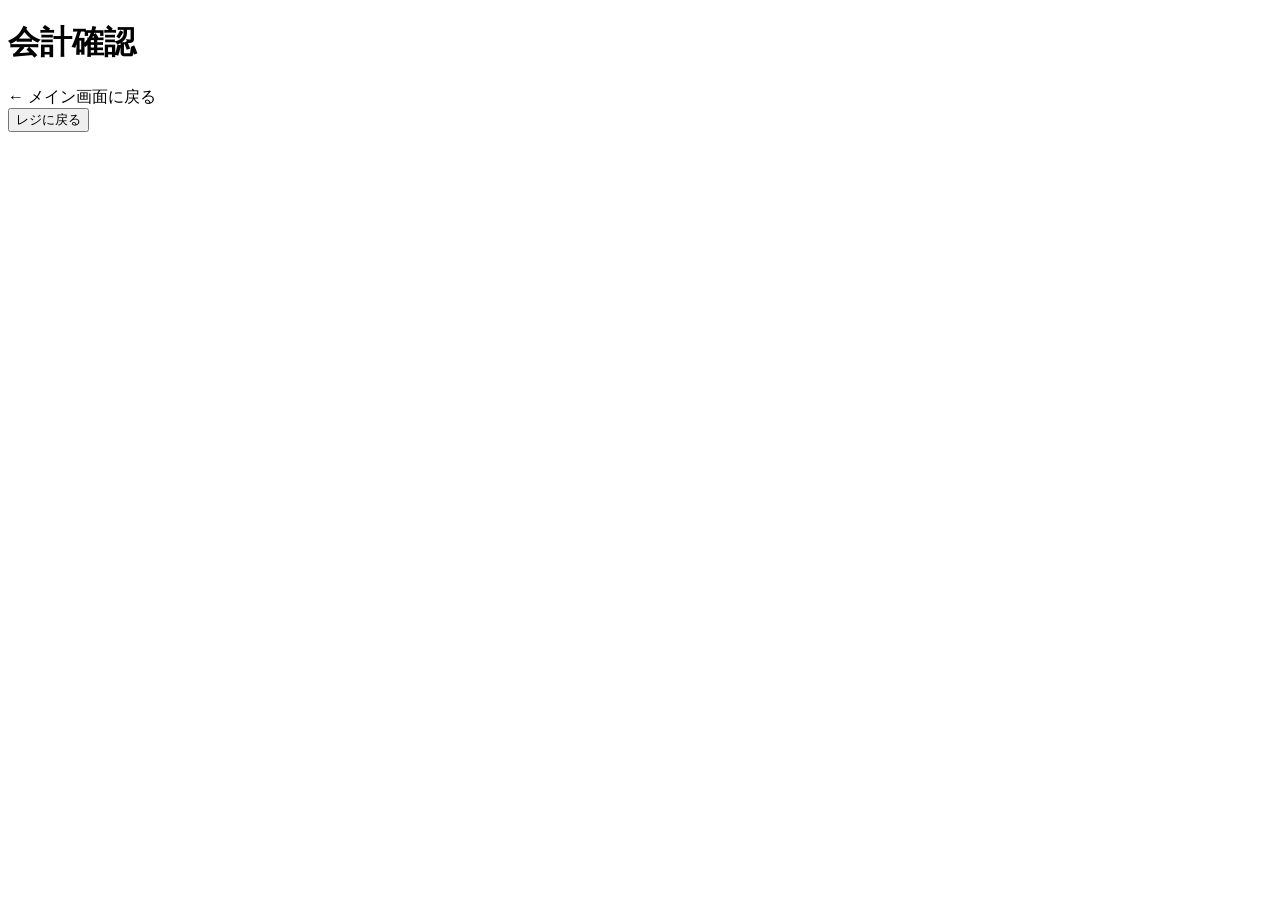
<file: src/main/resources/templates/checkout.html>
<!DOCTYPE html>
<html lang="ja" xmlns:th="http://www.thymeleaf.org">
<head>
    <meta charset="UTF-8">
    <title>CHECKOUT</title>
</head>
<body>
    <h1>会計確認</h1>
    <p th:text="${totalPrice}"></p>
    <a th:href="@{/main}" class="back-button">&larr; メイン画面に戻る</a>
    <form method="get" th:action="@{/main/cashRegister}">
        <button type="submit">レジに戻る</button>
    </form>
</body>
</file>
